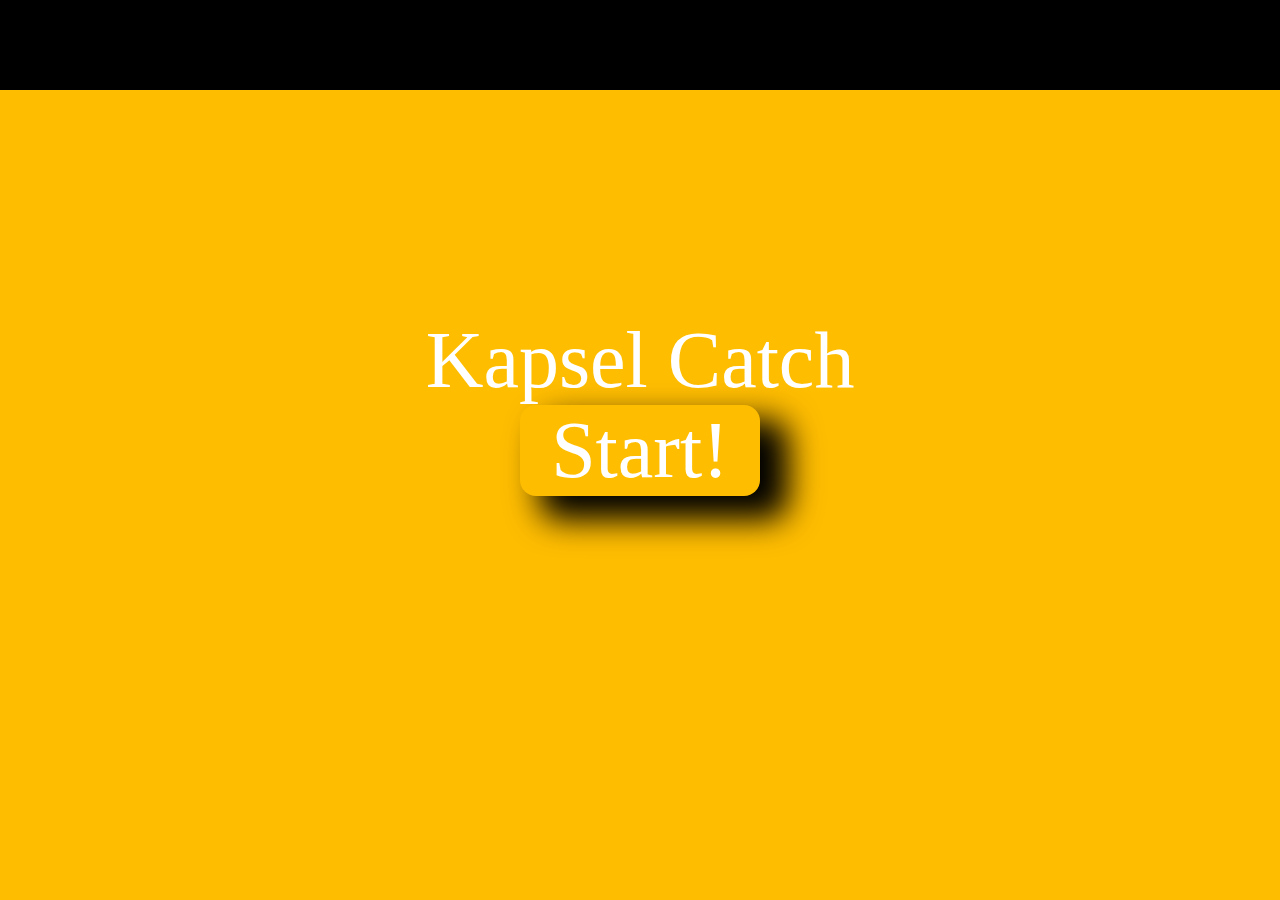
<file: index.html>
<!DOCTYPE html>
<html lang="en">
<head>
    <script type="module" src="./kapselcatch.js" defer></script>
    <style>
        @import url('https://fonts.googleapis.com/css2?family=Indie+Flower&display=swap');
        </style>
    <meta charset="UTF-8"/>
    <meta name="viweport" content="width=device-width, initial-scale=1.0,minimum-scale=1.0, maximum-scale=1.0, user-scalable=no"/>
    <title>Kapsel Catch</title>
    <link rel="stylesheet" href="./kapselcatch.css"/>
<body>
    <div class="main-container">
        <div class="header-container">
        </div>
        <div class="game-container">
        </div>
    </div>
</div>
</div>
</body>
</head>
</html>
</file>
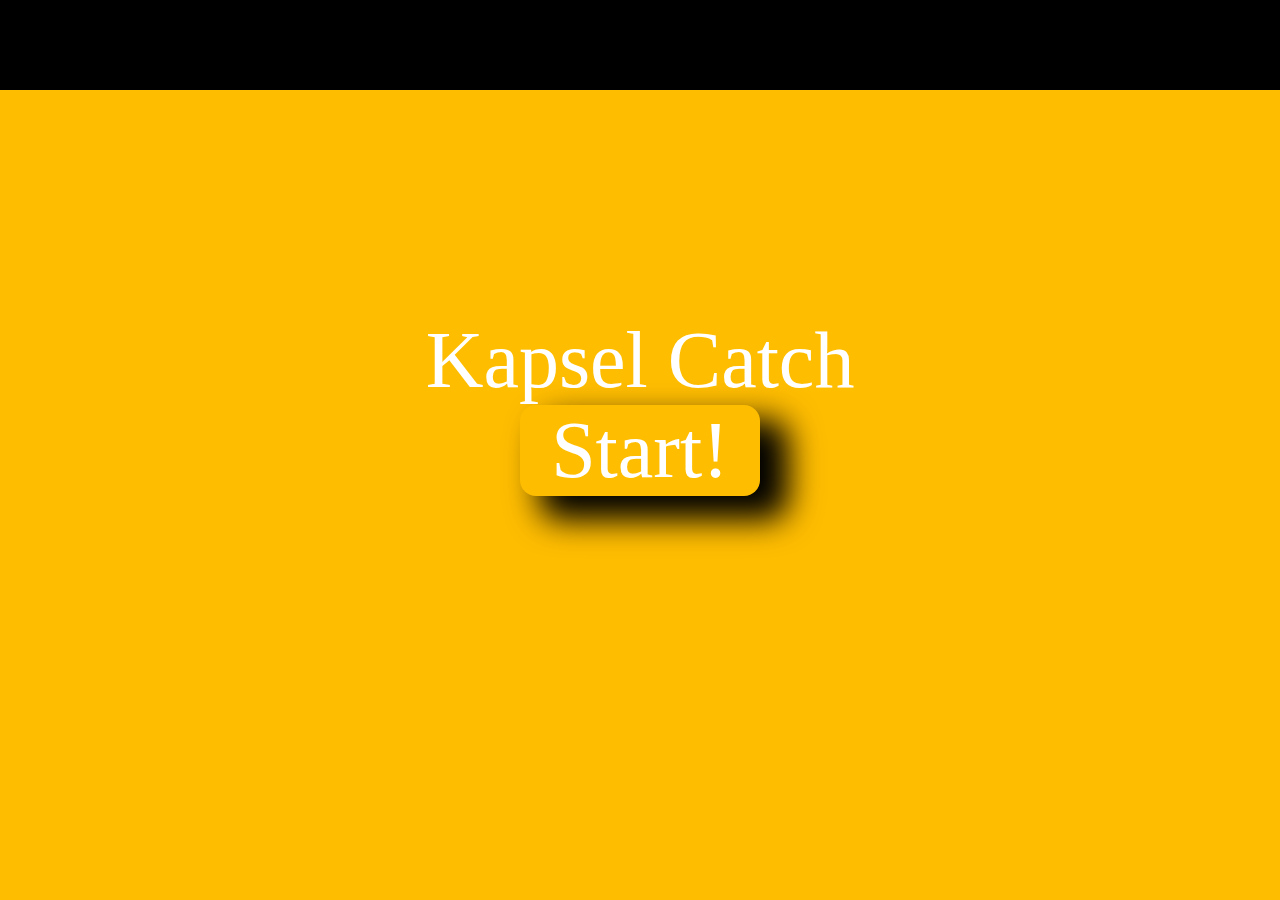
<file: kapselcatch.html>
<!DOCTYPE html>
<html lang="en">
<head>
    <script type="module" src="kapselcatch.js" defer></script>
    <style>
        @import url('https://fonts.googleapis.com/css2?family=Indie+Flower&display=swap');
        </style>
    <meta charset="UTF-8"/>
    <meta name="viweport" content="width=device-width, initial-scale=1.0,minimum-scale=1.0, maximum-scale=1.0, user-scalable=no"/>
    <title>Kapsel Catch</title>
    <link rel="stylesheet" href="kapselcatch.css"/>
<body>
    <div class="main-container">
        <div class="header-container">
        </div>
        <div class="game-container">
        </div>
    </div>
</div>
</div>
</body>
</head>
</html>
</file>
<file: kapselcatch.css>
body{
    overflow: clip;
    width:100vw;
    height:100vh;
    touch-action: manipulation;
    display:flex;
    justify-content:center;
    align-items:center;
    margin:0;
    padding:0;
    transition: 2s;
}


.stage-6-color{
  animation: stage-6-color 2s linear;
  -webkit-animation: stage-6-color;
  background: #FC5130;
}
.stage-5-color{
  animation: stage-5-color 2s linear;
  -webkit-animation: stage-5-color;
  background: #FFFD82;
}
.stage-4-color{
  animation: stage-4-color 2s linear;
  -webkit-animation: stage-4-color;
  background: #1B998B;
}
.stage-3-color{
  animation: stage-3-color 2s linear;
  -webkit-animation: stage-3-color;
  background: #8377D1;
}
.stage-2-color{
  animation: stage-2-color 2s linear;
  -webkit-animation: stage-2-color;
  background: #0A2342;
}
.stage-1-color{
  background: #FFBD00;
}

.main-container{
  overflow-x:hidden;
    display:grid;
    width:100%;
    height:100%;
    grid-template-columns:[line1] 15%  [line2] 70% [line3] 15% [end];
    grid-template-rows:[first] 10% [row2] 80% [row3] 10% [end];
    -webkit-user-select: none; 
  -ms-user-select: none; 
  user-select: none; 
}
.game-container{
    overflow:hidden;
    grid-column-start: line2;
    grid-column-end: line3;
    grid-row-start:row2;
    grid-row-end:row3;
    display:flex;
    flex-direction:column;
    justify-content:center;
    align-items:center;
}
.header-container{

  background:black;
    display:grid;
    grid-column-start: line1;
    grid-column-end: end;
    grid-template-rows:[firstRow] 50% [secondRow] 50% [end];
    grid-template-columns: [firstColumn] 33% [secondColumn] 33% [thirdColumn] 33% [end];
    align-items:center;
}
.content-row{
    grid-row-start: firstRow;
    grid-row-end: secondRow;
    grid-column-start: firstColumn;
    grid-column-end: secondColumn;
    top:1rem;
    position:absolute;
    color:wheat;
    font-size:5rem;
    font-weight:bold;
    animation-delay:2.1s;
    z-index:9;
    text-align:center;
}
.score-indicator-increase{
font-size:4rem;
font-weight:bold;
color:limegreen;
position:fixed;
}
.score-indicator-decrease{
  font-size:4rem;
  font-weight:bold;
  color:red;
  position:fixed;
}
.bonus-1-indicator{
  font-size:4rem;
  font-weight:bold;
  color:blue;
  position:fixed;
}
.bonus-2-indicator{
  font-size:4rem;
  font-weight:bold;
  color:black;
  position:fixed;
}
.trap-indicator{
  font-size:4rem;
  font-weight:bold;
  color:red;
  position:fixed;
}
.multiplier{
  color:white;
  font-size:5rem;
  font-weight:bold;
  position:fixed;
  right:1rem;
  text-shadow: 0 1px 0 #cccccc, 0 2px 0 #cccccc, 0 3px 0 #cccccc, 0 4px 0 #cccccc, 0 5px 0 #cccccc, 0 6px 0 #cccccc, 0 7px 0 #cccccc, 0 8px 0 #cccccc, 0 9px 0 #cccccc, 0 50px 30px rgba(0, 0, 0, 0.3);
}
.centered-text{
    color:wheat;
    font-size:5rem;
    font-weight:bold;
    animation-delay:2.1s;
    z-index:9;
    text-align:center;
}
.high-scores{
    display:grid;
    grid-template-rows: [header] 10% [scores] 60% [inputBox] 15% [submitButton] 15% [end];
    font-weight:bold;
    text-align:center;
    position:absolute;
    opacity:0.75;
    border: solid 2px white;
    align-items:center;
    width:80%;
    height:60%;
}
.name-input{
    grid-row-start:inputBox;
    grid-row-end:submitButton;
    color:black;
    font-size: 5rem;
    font-weight:bold;
    text-align:center;
    background:white;
    width:100%;
}
.scores-text{
    color:white;
    font-size:4rem;
}
.scores-element{
grid-row-start:scores;
grid-row-end:inputBox;
}
.header-element{
    grid-row-start:header;
    grid-row-end:scores;
}
/* .name-submit-button{
    grid-row-start:submitButton;
    grid-row-end:end;
    font-size: 5rem;
    font-weight:bold;
    width:100%;
} */

.name-submit-button{
  grid-row-start:submitButton;
  grid-row-end:end;
  background:gold;
  width:100%;
    color:black;
    border-radius: 1rem 1rem;
    min-width:15rem;
    align-self:center;
    font-size:5rem;
    text-align:center;
    -webkit-box-shadow: 24px 19px 32px 5px rgba(0, 0, 0, 1);
    -moz-box-shadow: 24px 19px 32px 5px rgba(0, 0, 0, 1);
    box-shadow: 24px 19px 32px 5px rgba(0, 0, 0, 1);
}
.name-submit-button:hover{
  grid-row-start:submitButton;
  width:100%;
    grid-row-end:end;
  color:black;
  border-radius: 1rem 1rem;
  min-width:15rem;
  align-self:center;
  font-size:5rem;
  text-align:center;
  -webkit-box-shadow: inset 24px 19px 32px 5px rgba(0, 0, 0, 1);
  -moz-box-shadow: inset 24px 19px 32px 5px rgba(0, 0, 0, 1);
  box-shadow: inset 24px 19px 32px 5px rgba(0, 0, 0, 1);
}

.score{
grid-row-start:firstRow;
grid-row-end: secondRow;
color:white;
font-size:2.5rem;
font-weight:bold;
z-index:10;
}

.missed{
    grid-row-start:secondRow;
    grid-row-end: end;
    color:tomato;
    font-size:2.5rem;
    font-weight:bold;
    z-index:10;
    }

.replay-btn{
  translate: 0px 150px;
  background:gold;
  grid-column-start:secondColumn;
  grid-column-end:thirdColumn;
  grid-row-start:secondRow;
    color:black;
    border-radius: 1rem 1rem;
    min-width:15rem;
    align-self:center;
    font-size:5rem;
    text-align:center;
    -webkit-box-shadow: 24px 19px 32px 5px rgba(0, 0, 0, 1);
    -moz-box-shadow: 24px 19px 32px 5px rgba(0, 0, 0, 1);
    box-shadow: 24px 19px 32px 5px rgba(0, 0, 0, 1);
    z-index: 10000;
}
.replay-btn:hover{
  color:black;
  border-radius: 1rem 1rem;
  min-width:15rem;
  align-self:center;
  font-size:5rem;
  text-align:center;
  -webkit-box-shadow: inset 24px 19px 32px 5px rgba(0, 0, 0, 1);
  -moz-box-shadow: inset 24px 19px 32px 5px rgba(0, 0, 0, 1);
  box-shadow: inset 24px 19px 32px 5px rgba(0, 0, 0, 1);
}

.play-btn{
    color:white;
    border-radius: 1rem 1rem;
    min-width:15rem;
    align-self:center;
    font-size:5rem;
    text-align:center;
    -webkit-box-shadow: 24px 19px 32px 5px rgba(0, 0, 0, 1);
    -moz-box-shadow: 24px 19px 32px 5px rgba(0, 0, 0, 1);
    box-shadow: 24px 19px 32px 5px rgba(0, 0, 0, 1);
}
.play-btn:hover{
  color:white;
  border-radius: 1rem 1rem;
  min-width:15rem;
  align-self:center;
  font-size:5rem;
  text-align:center;
  -webkit-box-shadow: inset 24px 19px 32px 5px rgba(0, 0, 0, 1);
  -moz-box-shadow: inset 24px 19px 32px 5px rgba(0, 0, 0, 1);
  box-shadow: inset 24px 19px 32px 5px rgba(0, 0, 0, 1);
}

.move-to-top{
  animation:move-to-top 2s forwards;
  text-shadow: 0 1px 0 #cccccc, 0 2px 0 #cccccc, 0 3px 0 #cccccc, 0 4px 0 #cccccc, 0 5px 0 #cccccc, 0 6px 0 #cccccc, 0 7px 0 #cccccc, 0 8px 0 #cccccc, 0 9px 0 #cccccc, 0 50px 30px rgba(0, 0, 0, 0.3);
}

@keyframes move-to-top{
  0%{
    top:34vh;
  }
  
  100%{
    top:1vh;
  }
}



.game-title{
    position:absolute;
    top:35vh;
    color:white;
    font-size:5rem;
    text-align:center;
}
.explosion-element{
    position:absolute;
    width:0.25rem;
    height:0.25rem;
    background:orange;
    z-index:12;
}

.explosion-element-ul{
    animation: blowup-ul 0.1s forwards;
}
.explosion-element-ur{
    animation: blowup-ur 0.1s forwards;
}
.explosion-element-dl{
    animation: blowup-dl 0.1s forwards;
}
.explosion-element-dr{
    animation: blowup-dr 0.1s forwards;
}
.explosion-element-u{
    animation: blowup-u 0.1s forwards;
}
.explosion-element-d{
    animation: blowup-d 0.1s forwards;
}
.explosion-element-l{
    animation: blowup-l 0.1s forwards;
}
.explosion-element-r{
    animation: blowup-r 0.1s forwards;
}

.circle{
width:10rem;
height:10rem;
background:white;
z-index:11;
position:fixed;
}

@keyframes blowup-ul{
0%{
    transform:translate(0,0)
}
100%{
    transform:translate(-1rem,-1rem)
}
}
@keyframes blowup-ur{
    0%{
        transform:translate(0,0)
    }
    100%{
        transform:translate(1rem,-1rem)
    }
}
@keyframes blowup-dl{
    0%{
        transform:translate(0,0)
    }
    100%{
        transform:translate(-1rem,1rem)
    }
}
@keyframes blowup-dr{
    0%{
        transform:translate(0,0)
    }
    100%{
        transform:translate(1rem,1rem)
    }
}
@keyframes blowup-u{
    0%{
        transform:translate(0,0)
    }
    100%{
        transform:translate(0rem,-1rem)
    }
}
@keyframes blowup-d{
    0%{
        transform:translate(0,0)
    }
    100%{
        transform:translate(0rem,1rem)
    }
}
@keyframes blowup-r{
    0%{
        transform:translate(0,0)
    }
    100%{
        transform:translate(1rem,0rem)
    }
}
@keyframes blowup-l{
    0%{
        transform:translate(0,0)
    }
    100%{
        transform:translate(-1rem,0rem)
    }
}


@keyframes sparkup{
    0% {
        transform: translate(0rem, -1rem);
    }
    10%{
        transform: translate(-0.5rem, -1.5rem);
    }
    25%{
        transform: translate(-0.3rem, -1.7rem);
    }
    33%{
        transform: translate(0.2rem, -2rem);
    }
    50%{
        transform: translate(0.4rem, -3rem);
    }
    62%{
        transform: translate(0.1rem, -3.2rem);
    }
    100%{
        transform: translate(-0.3rem, -3.5rem);
    }
}

@keyframes zoomin {
    100% {
      transform: scale(10);
    }
  }
  @keyframes zoomout {
    0% {
      transform: scale(10);
    }
    100% {
        transform: scale(0.1);
    }
  }
.circle-spawn{
    animation: zoomin 0.2s forwards;
}

.circle-boom{
    animation:zoomout 0.5s;
}

.bonus-circle{
    opacity: 1;
    animation: zoomin 0.1s;
    width:7.5rem;
    height:7.5rem;
    background:white;
    z-index:11;
    position:absolute;
    }

@keyframes fade {
    0%,100% { opacity: 0 }
    50% { opacity: 1 }
  }

.you-lost{
    color:red;
    font-size:4rem;
    align-self:center;
    z-index:12;
    text-align:center;
    text-shadow: 0 1px 0 #cccccc, 0 2px 0 #cccccc, 0 3px 0 #cccccc, 0 4px 0 #cccccc, 0 5px 0 #cccccc, 0 6px 0 #cccccc, 0 7px 0 #cccccc, 0 8px 0 #cccccc, 0 9px 0 #cccccc, 0 50px 30px rgba(0, 0, 0, 0.3);
}
img {
    border-radius:50%;
    border: solid 0.25rem white;
    filter: saturate(200%);
}

@keyframes movetotop{
    from {transform:translateY(0px)}
    to {transform:translateY(-500px)}
}

.text-focus-in {
	-webkit-animation: text-focus-in 1s cubic-bezier(0.550, 0.085, 0.680, 0.530) both;
	        animation: text-focus-in 1s cubic-bezier(0.550, 0.085, 0.680, 0.530) both;
}

@-webkit-keyframes text-focus-in {
    0% {
      -webkit-filter: blur(12px);
              filter: blur(12px);
      opacity: 0;
    }
    100% {
      -webkit-filter: blur(0px);
              filter: blur(0px);
      opacity: 1;
    }
  }
  @keyframes text-focus-in {
    0% {
      -webkit-filter: blur(12px);
              filter: blur(12px);
      opacity: 0;
    }
    100% {
      -webkit-filter: blur(0px);
              filter: blur(0px);
      opacity: 1;
    }
  }

  .vibrate-1 {
	-webkit-animation: vibrate-1 0.3s linear infinite both;
	        animation: vibrate-1 0.3s linear infinite both;
}

@-webkit-keyframes vibrate-1 {
    0% {
      -webkit-transform: translate(0);
              transform: translate(0);
    }
    20% {
      -webkit-transform: translate(-2px, 2px);
              transform: translate(-2px, 2px);
    }
    40% {
      -webkit-transform: translate(-2px, -2px);
              transform: translate(-2px, -2px);
    }
    60% {
      -webkit-transform: translate(2px, 2px);
              transform: translate(2px, 2px);
    }
    80% {
      -webkit-transform: translate(2px, -2px);
              transform: translate(2px, -2px);
    }
    100% {
      -webkit-transform: translate(0);
              transform: translate(0);
    }
  }
  @keyframes vibrate-1 {
    0% {
      -webkit-transform: translate(0);
              transform: translate(0);
    }
    20% {
      -webkit-transform: translate(-2px, 2px);
              transform: translate(-2px, 2px);
    }
    40% {
      -webkit-transform: translate(-2px, -2px);
              transform: translate(-2px, -2px);
    }
    60% {
      -webkit-transform: translate(2px, 2px);
              transform: translate(2px, 2px);
    }
    80% {
      -webkit-transform: translate(2px, -2px);
              transform: translate(2px, -2px);
    }
    100% {
      -webkit-transform: translate(0);
              transform: translate(0);
    }
  }

  .slide-out-tl {
	-webkit-animation: slide-out-tl 0.5s cubic-bezier(0.550, 0.085, 0.680, 0.530) both;
	        animation: slide-out-tl 0.5s cubic-bezier(0.550, 0.085, 0.680, 0.530) both;
}

@-webkit-keyframes slide-out-tl {
    0% {
      -webkit-transform: translateY(0) translateX(0);
              transform: translateY(0) translateX(0);
      opacity: 1;
    }
    100% {
      -webkit-transform: translateY(-1000px) translateX(-1000px);
              transform: translateY(-1000px) translateX(-1000px);
      opacity: 0;
    }
  }
  @keyframes slide-out-tl {
    0% {
      -webkit-transform: translateY(0) translateX(0);
              transform: translateY(0) translateX(0);
      opacity: 1;
    }
    100% {
      -webkit-transform: translateY(-1000px) translateX(-1000px);
              transform: translateY(-1000px) translateX(-1000px);
      opacity: 0;
    }
  }

  .slide-in-bck-center {
	-webkit-animation: slide-in-bck-center 0.7s cubic-bezier(0.250, 0.460, 0.450, 0.940) both;
	        animation: slide-in-bck-center 0.7s cubic-bezier(0.250, 0.460, 0.450, 0.940) both;
}

@-webkit-keyframes slide-in-bck-center {
    0% {
      -webkit-transform: translateZ(600px);
              transform: translateZ(600px);
      opacity: 0;
    }
    100% {
      -webkit-transform: translateZ(0);
              transform: translateZ(0);
      opacity: 1;
    }
  }
  @keyframes slide-in-bck-center {
    0% {
      -webkit-transform: translateZ(600px);
              transform: translateZ(600px);
      opacity: 0;
    }
    100% {
      -webkit-transform: translateZ(0);
              transform: translateZ(0);
      opacity: 1;
    }
  }


  .roll-in-left {
	-webkit-animation: roll-in-left 0.6s ease-out both;
	        animation: roll-in-left 0.6s ease-out both;
}

  @-webkit-keyframes roll-in-left {
    0% {
      -webkit-transform: translateX(-60vw) rotate(-540deg);
              transform: translateX(-60vw) rotate(-540deg);
      opacity: 0;
    }
    100% {
      -webkit-transform: translateX(0) rotate(0deg);
              transform: translateX(0) rotate(0deg);
      opacity: 1;
    }
  }
  @keyframes roll-in-left {
    0% {
      -webkit-transform: translateX(-60vw) rotate(-540deg);
              transform: translateX(-60vw) rotate(-540deg);
      opacity: 0;
    }
    100% {
      -webkit-transform: translateX(0) rotate(0deg);
              transform: translateX(0) rotate(0deg);
      opacity: 1;
    }
  }

  .roll-in-right {
	-webkit-animation: roll-in-right 0.6s ease-out both;
	        animation: roll-in-right 0.6s ease-out both;
}

@-webkit-keyframes roll-in-right {
    0% {
      -webkit-transform: translateX(60vw) rotate(540deg);
              transform: translateX(60vw) rotate(540deg);
      opacity: 0;
    }
    100% {
      -webkit-transform: translateX(0) rotate(0deg);
              transform: translateX(0) rotate(0deg);
      opacity: 1;
    }
  }
  @keyframes roll-in-right {
    0% {
      -webkit-transform: translateX(60vw) rotate(540deg);
              transform: translateX(60vw) rotate(540deg);
      opacity: 0;
    }
    100% {
      -webkit-transform: translateX(0) rotate(0deg);
              transform: translateX(0) rotate(0deg);
      opacity: 1;
    }
  }

  .color-change-2x{
    -webkit-animation: color-change-2x 10s linear infinite alternate both;
	        animation: color-change-2x 10s linear infinite alternate both;
  }

  .color-change-5x{
    -webkit-animation: color-change-5x 15s linear infinite alternate both;
    animation: color-change-5x 15s linear infinite alternate both;
  }

  @-webkit-keyframes color-change-2x {
    0% {
        background: white
      
    }
    100% {
      background: black
    }
  }
  @keyframes color-change-2x {
    0% {
      background: white
  }
    100% {
      background: black
    }
  }


@-webkit-keyframes color-change-5x {
    0% {
        background: #E18335
      
    }
    25% {
      background: #E4CC37
    }
    50% {
        background: #8FC93A;
    }
    75% {
      background: #0072BB
    }
    100% {
      background: #5C415D
    }
  }
  @keyframes color-change-5x {
    0% {
        background: #E18335
    }
    25% {
      background: #E4CC37
    }
    50% {
        background: #8FC93A;
    }
    75% {
      background: #0072BB
    }
    100% {
      background: #5C415D
    }
  }

  .text-shadow-pop-bottom {
    -webkit-animation: text-shadow-pop-bottom 0.6s both;
            animation: text-shadow-pop-bottom 0.6s both;
  }

  @-webkit-keyframes text-shadow-pop-bottom {
    0% {
      text-shadow: 0 0 #555555, 0 0 #555555, 0 0 #555555, 0 0 #555555, 0 0 #555555, 0 0 #555555, 0 0 #555555, 0 0 #555555;
      -webkit-transform: translateY(0);
              transform: translateY(0);
    }
    100% {
      text-shadow: 0 1px #555555, 0 2px #555555, 0 3px #555555, 0 4px #555555, 0 5px #555555, 0 6px #555555, 0 7px #555555, 0 8px #555555;
      -webkit-transform: translateY(-8px);
              transform: translateY(-8px);
    }
  }
  @keyframes text-shadow-pop-bottom {
    0% {
      text-shadow: 0 0 #555555, 0 0 #555555, 0 0 #555555, 0 0 #555555, 0 0 #555555, 0 0 #555555, 0 0 #555555, 0 0 #555555;
      -webkit-transform: translateY(0);
              transform: translateY(0);
    }
    100% {
      text-shadow: 0 1px #555555, 0 2px #555555, 0 3px #555555, 0 4px #555555, 0 5px #555555, 0 6px #555555, 0 7px #555555, 0 8px #555555;
      -webkit-transform: translateY(-8px);
              transform: translateY(-8px);
    }
  }

  .text-pop-up-top {
    -webkit-animation: text-pop-up-top 0.5s cubic-bezier(0.250, 0.460, 0.450, 0.940) both;
            animation: text-pop-up-top 0.5s cubic-bezier(0.250, 0.460, 0.450, 0.940) both;
  }

  @-webkit-keyframes text-pop-up-top {
    0% {
      -webkit-transform: translateY(0);
              transform: translateY(0);
      -webkit-transform-origin: 50% 50%;
              transform-origin: 50% 50%;
      text-shadow: none;
    }
    100% {
      -webkit-transform: translateY(-1vh);
              transform: translateY(-1vh);
      -webkit-transform-origin: 50% 50%;
              transform-origin: 50% 50%;
      text-shadow: 0 1px 0 #cccccc, 0 2px 0 #cccccc, 0 3px 0 #cccccc, 0 4px 0 #cccccc, 0 5px 0 #cccccc, 0 6px 0 #cccccc, 0 7px 0 #cccccc, 0 8px 0 #cccccc, 0 9px 0 #cccccc, 0 50px 30px rgba(0, 0, 0, 0.3);
    }
  }
  @keyframes text-pop-up-top {
    0% {
      -webkit-transform: translateY(0);
              transform: translateY(0);
      -webkit-transform-origin: 50% 50%;
              transform-origin: 50% 50%;
      text-shadow: none;
    }
    100% {
      -webkit-transform: translateY(-1vh);
              transform: translateY(-1vh);
      -webkit-transform-origin: 50% 50%;
              transform-origin: 50% 50%;
      text-shadow: 0 1px 0 #cccccc, 0 2px 0 #cccccc, 0 3px 0 #cccccc, 0 4px 0 #cccccc, 0 5px 0 #cccccc, 0 6px 0 #cccccc, 0 7px 0 #cccccc, 0 8px 0 #cccccc, 0 9px 0 #cccccc, 0 50px 30px rgba(0, 0, 0, 0.3);
    }
  }

  .text-pop-up-bottom {
    -webkit-animation: text-pop-up-bottom 0.5s cubic-bezier(0.250, 0.460, 0.450, 0.940) both;
            animation: text-pop-up-bottom 0.5s cubic-bezier(0.250, 0.460, 0.450, 0.940) both;
  }

  @-webkit-keyframes text-pop-up-bottom {
    0% {
      -webkit-transform: translateY(0);
              transform: translateY(0);
      -webkit-transform-origin: 50% 50%;
              transform-origin: 50% 50%;
      text-shadow: none;
    }
    100% {
      -webkit-transform: translateY(50px);
              transform: translateY(50px);
      -webkit-transform-origin: 50% 50%;
              transform-origin: 50% 50%;
      text-shadow: 0 1px 0 #cccccc, 0 2px 0 #cccccc, 0 3px 0 #cccccc, 0 4px 0 #cccccc, 0 5px 0 #cccccc, 0 6px 0 #cccccc, 0 7px 0 #cccccc, 0 8px 0 #cccccc, 0 9px 0 #cccccc, 0 50px 30px rgba(0, 0, 0, 0.3);
    }
  }
  @keyframes text-pop-up-bottom {
    0% {
      -webkit-transform: translateY(0);
              transform: translateY(0);
      -webkit-transform-origin: 50% 50%;
              transform-origin: 50% 50%;
      text-shadow: none;
    }
    100% {
      -webkit-transform: translateY(50px);
              transform: translateY(50px);
      -webkit-transform-origin: 50% 50%;
              transform-origin: 50% 50%;
      text-shadow: 0 1px 0 #cccccc, 0 2px 0 #cccccc, 0 3px 0 #cccccc, 0 4px 0 #cccccc, 0 5px 0 #cccccc, 0 6px 0 #cccccc, 0 7px 0 #cccccc, 0 8px 0 #cccccc, 0 9px 0 #cccccc, 0 50px 30px rgba(0, 0, 0, 0.3);
    }
  }

  .rotate-out-center {
    -webkit-animation: rotate-out-center 0.6s cubic-bezier(0.550, 0.085, 0.680, 0.530) both;
            animation: rotate-out-center 0.6s cubic-bezier(0.550, 0.085, 0.680, 0.530) both;
  }

  @-webkit-keyframes rotate-out-center {
    0% {
      -webkit-transform: rotate(0);
              transform: rotate(0);
      opacity: 1;
    }
    100% {
      -webkit-transform: rotate(-360deg);
              transform: rotate(-360deg);
      opacity: 0;
    }
  }
  @keyframes rotate-out-center {
    0% {
      -webkit-transform: rotate(0);
              transform: rotate(0);
      opacity: 1;
    }
    100% {
      -webkit-transform: rotate(-360deg);
              transform: rotate(-360deg);
      opacity: 0;
    }
  }

  
  .slide-out-top {
    -webkit-animation: slide-out-top 1.5s cubic-bezier(0.550, 0.085, 0.680, 0.530) both;
            animation: slide-out-top 1.5s cubic-bezier(0.550, 0.085, 0.680, 0.530) both;
  }

  @-webkit-keyframes slide-out-top {
    0% {
      -webkit-transform: translateY(0);
              transform: translateY(0);
      opacity: 1;
    }
    100% {
      -webkit-transform: translateY(-1000px);
              transform: translateY(-1000px);
      opacity: 0;
    }
  }
  @keyframes slide-out-top {
    0% {
      -webkit-transform: translateY(0);
              transform: translateY(0);
      opacity: 1;
    }
    100% {
      -webkit-transform: translateY(-1000px);
              transform: translateY(-1000px);
      opacity: 0;
    }
  }

  .flip-scale-up-hor {
    -webkit-animation: flip-scale-up-hor 0.5s linear both;
            animation: flip-scale-up-hor 0.5s linear both;
  }


  @-webkit-keyframes flip-scale-up-hor {
    0% {
      -webkit-transform: scale(1) rotateX(0);
              transform: scale(1) rotateX(0);
    }
    50% {
      -webkit-transform: scale(2.5) rotateX(-90deg);
              transform: scale(2.5) rotateX(-90deg);
    }
    100% {
      -webkit-transform: scale(1) rotateX(-360deg);
              transform: scale(1) rotateX(-360deg);
    }
  }
  @keyframes flip-scale-up-hor {
    0% {
      -webkit-transform: scale(1) rotateX(0);
              transform: scale(1) rotateX(0);
    }
    50% {
      -webkit-transform: scale(2.5) rotateX(-90deg);
              transform: scale(2.5) rotateX(-90deg);
    }
    100% {
      -webkit-transform: scale(1) rotateX(-360deg);
              transform: scale(1) rotateX(-360deg);
    }
  }
</file>
